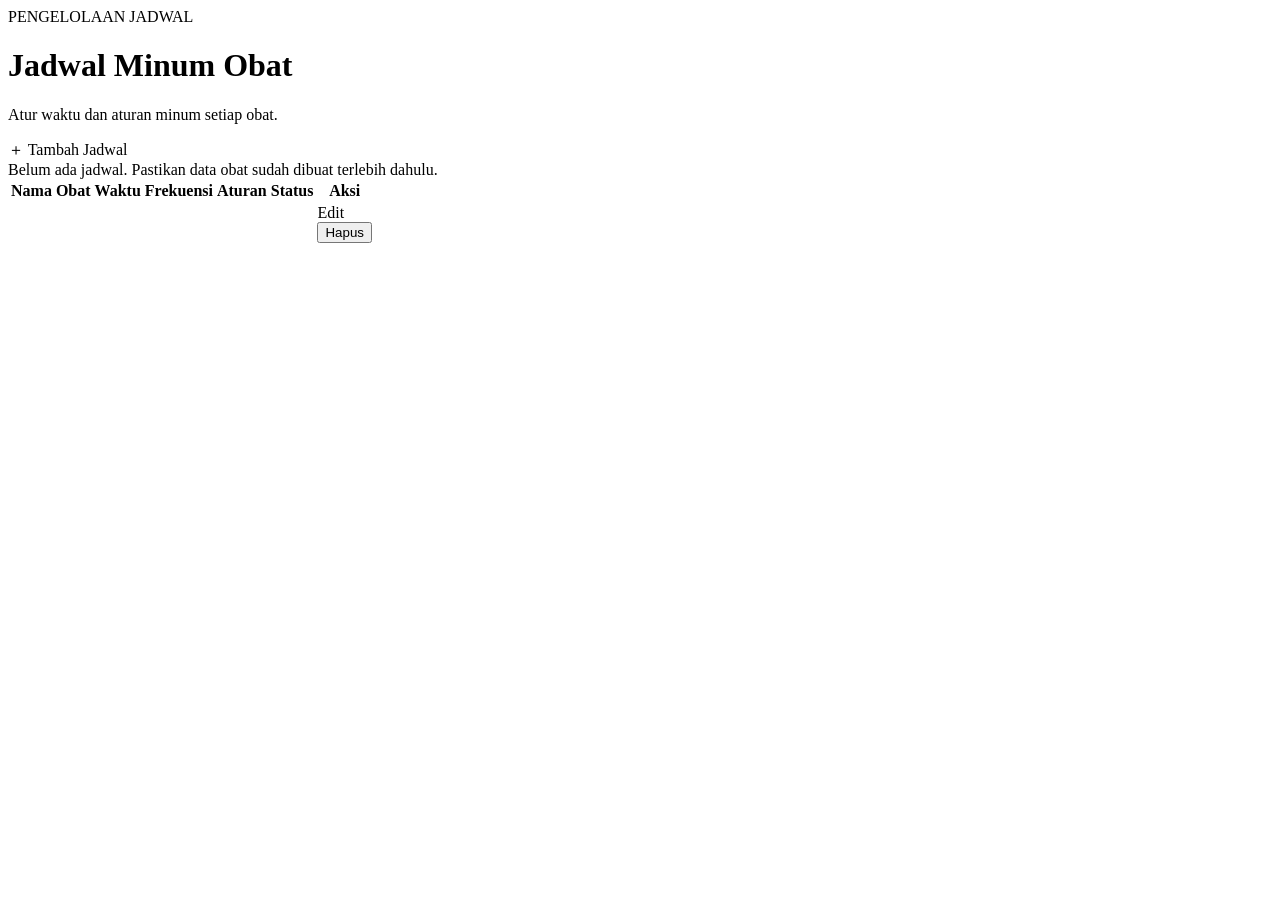
<file: target/classes/templates/jadwal/index.html>
<!DOCTYPE html><html lang="id" xmlns:th="http://www.thymeleaf.org"><head><meta charset="UTF-8"><meta name="viewport" content="width=device-width, initial-scale=1"><title>Jadwal Minum | OMIBAT</title><link rel="stylesheet" th:href="@{/css/style.css}"></head><body>
<div th:replace="~{fragments/navbar :: nav}"></div><main class="container"><div class="page-heading"><div><div class="eyebrow">PENGELOLAAN JADWAL</div><h1>Jadwal Minum Obat</h1><p>Atur waktu dan aturan minum setiap obat.</p></div><a class="btn primary" th:href="@{/jadwal/tambah}">＋ Tambah Jadwal</a></div>
<div class="panel table-panel"><div th:if="${#lists.isEmpty(daftarJadwal)}" class="empty">Belum ada jadwal. Pastikan data obat sudah dibuat terlebih dahulu.</div>
<table th:unless="${#lists.isEmpty(daftarJadwal)}"><thead><tr><th>Nama Obat</th><th>Waktu</th><th>Frekuensi</th><th>Aturan</th><th>Status</th><th>Aksi</th></tr></thead><tbody>
<tr th:each="item : ${daftarJadwal}"><td th:text="${item.obat.namaObat}"></td><td th:text="${item.waktuMinum}"></td><td th:text="${item.frekuensi}"></td><td th:text="${item.aturanWaktu}"></td><td><span class="status" th:text="${item.aktif ? 'Aktif' : 'Nonaktif'}"></span></td><td class="actions"><a class="text-link" th:href="@{/jadwal/edit/{id}(id=${item.id})}">Edit</a><form th:action="@{/jadwal/hapus/{id}(id=${item.id})}" method="post" onsubmit="return confirm('Hapus jadwal ini?')"><button class="delete-link" type="submit">Hapus</button></form></td></tr>
</tbody></table></div></main></body></html>
</file>
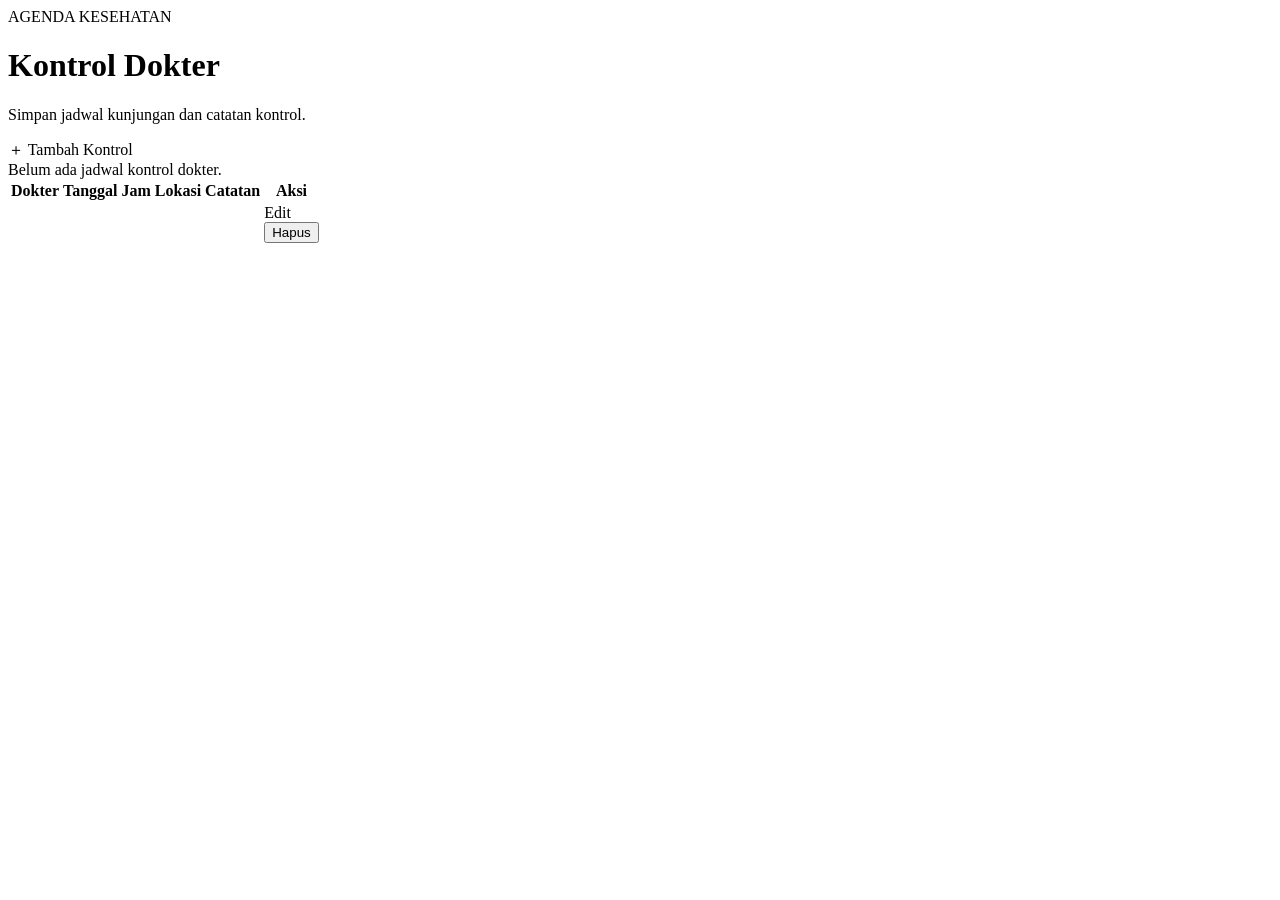
<file: target/classes/templates/kontrol/index.html>
<!DOCTYPE html><html lang="id" xmlns:th="http://www.thymeleaf.org"><head><meta charset="UTF-8"><meta name="viewport" content="width=device-width, initial-scale=1"><title>Kontrol Dokter | OMIBAT</title><link rel="stylesheet" th:href="@{/css/style.css}"></head><body>
<div th:replace="~{fragments/navbar :: nav}"></div><main class="container"><div class="page-heading"><div><div class="eyebrow">AGENDA KESEHATAN</div><h1>Kontrol Dokter</h1><p>Simpan jadwal kunjungan dan catatan kontrol.</p></div><a class="btn primary" th:href="@{/kontrol/tambah}">＋ Tambah Kontrol</a></div>
<div class="panel table-panel"><div th:if="${#lists.isEmpty(daftarKontrol)}" class="empty">Belum ada jadwal kontrol dokter.</div>
<table th:unless="${#lists.isEmpty(daftarKontrol)}"><thead><tr><th>Dokter</th><th>Tanggal</th><th>Jam</th><th>Lokasi</th><th>Catatan</th><th>Aksi</th></tr></thead><tbody>
<tr th:each="item : ${daftarKontrol}"><td th:text="${item.namaDokter}"></td><td th:text="${item.tanggalKontrol}"></td><td th:text="${item.jamKontrol}"></td><td th:text="${item.lokasi}"></td><td th:text="${item.catatan}"></td><td class="actions"><a class="text-link" th:href="@{/kontrol/edit/{id}(id=${item.id})}">Edit</a><form th:action="@{/kontrol/hapus/{id}(id=${item.id})}" method="post" onsubmit="return confirm('Hapus jadwal kontrol ini?')"><button class="delete-link" type="submit">Hapus</button></form></td></tr>
</tbody></table></div></main></body></html>
</file>
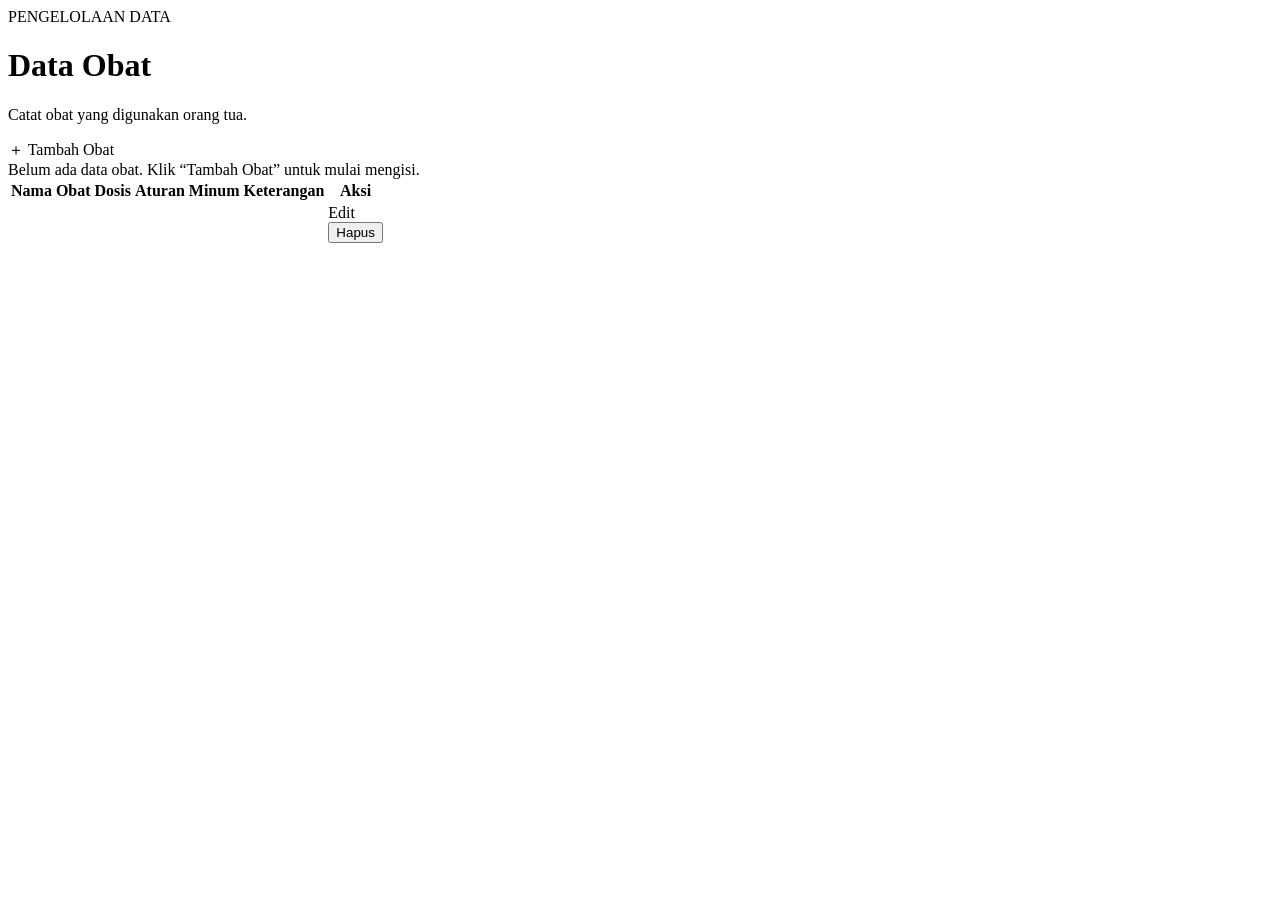
<file: target/classes/templates/obat/index.html>
<!DOCTYPE html><html lang="id" xmlns:th="http://www.thymeleaf.org"><head><meta charset="UTF-8"><meta name="viewport" content="width=device-width, initial-scale=1"><title>Data Obat | OMIBAT</title><link rel="stylesheet" th:href="@{/css/style.css}"></head><body>
<div th:replace="~{fragments/navbar :: nav}"></div><main class="container">
<div class="page-heading"><div><div class="eyebrow">PENGELOLAAN DATA</div><h1>Data Obat</h1><p>Catat obat yang digunakan orang tua.</p></div><a class="btn primary" th:href="@{/obat/tambah}">＋ Tambah Obat</a></div>
<div class="panel table-panel"><div th:if="${#lists.isEmpty(daftarObat)}" class="empty">Belum ada data obat. Klik “Tambah Obat” untuk mulai mengisi.</div>
<table th:unless="${#lists.isEmpty(daftarObat)}"><thead><tr><th>Nama Obat</th><th>Dosis</th><th>Aturan Minum</th><th>Keterangan</th><th>Aksi</th></tr></thead><tbody>
<tr th:each="item : ${daftarObat}"><td th:text="${item.namaObat}"></td><td th:text="${item.dosis}"></td><td th:text="${item.aturanMinum}"></td><td th:text="${item.keterangan}"></td><td class="actions"><a class="text-link" th:href="@{/obat/edit/{id}(id=${item.id})}">Edit</a><form th:action="@{/obat/hapus/{id}(id=${item.id})}" method="post" onsubmit="return confirm('Hapus data obat ini?')"><button class="delete-link" type="submit">Hapus</button></form></td></tr>
</tbody></table></div></main></body></html>
</file>
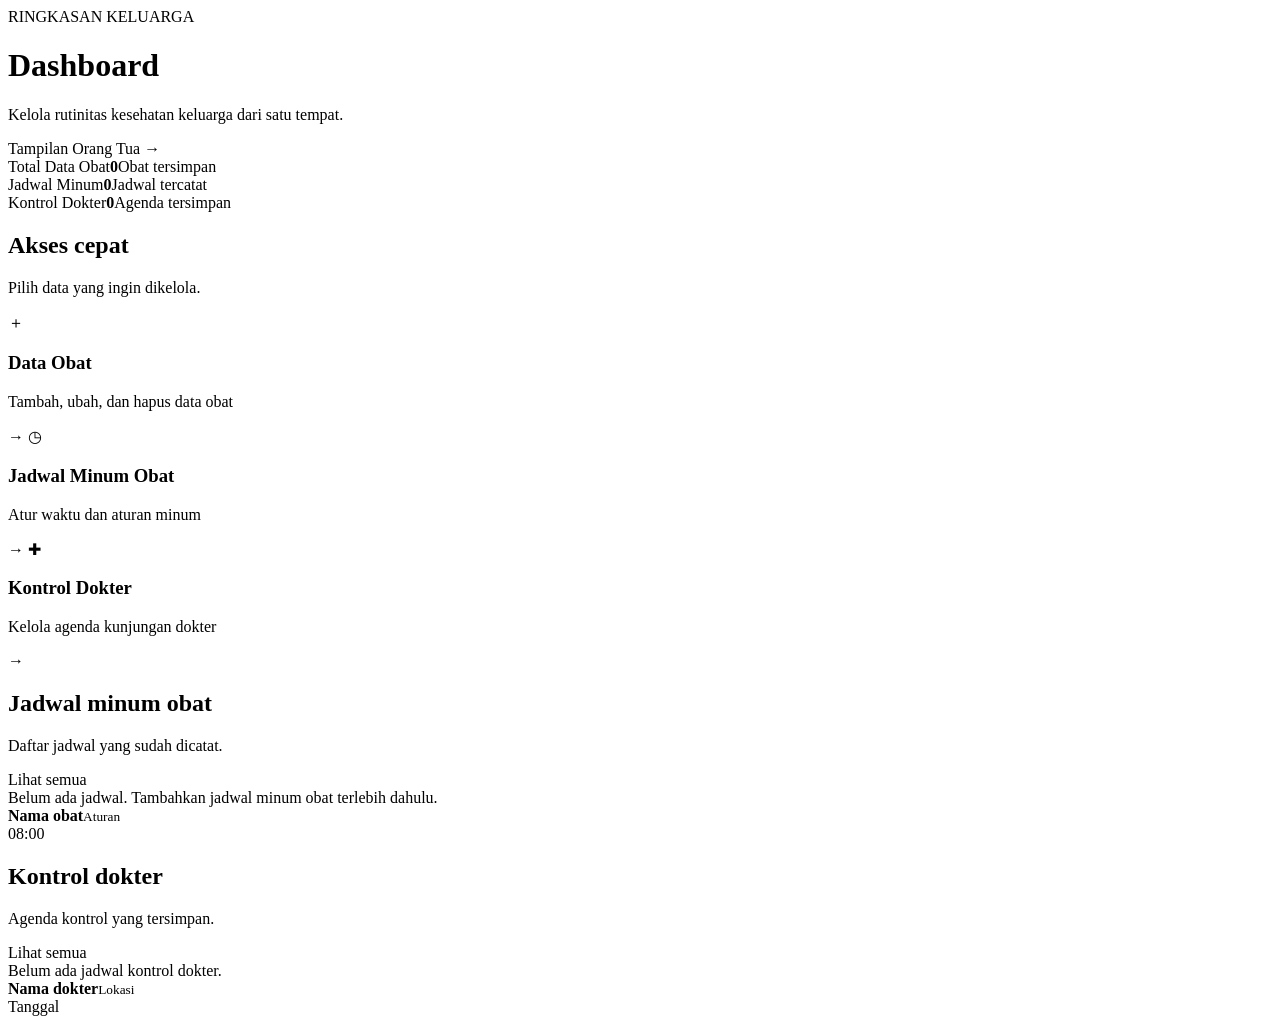
<file: target/classes/templates/dashboard.html>
<!DOCTYPE html>
<html lang="id" xmlns:th="http://www.thymeleaf.org">
<head><meta charset="UTF-8"><meta name="viewport" content="width=device-width, initial-scale=1"><title>Dashboard | OMIBAT</title><link rel="stylesheet" th:href="@{/css/style.css}"></head>
<body><div th:replace="~{fragments/navbar :: nav}"></div>
<main class="container">
  <div class="page-heading"><div><div class="eyebrow">RINGKASAN KELUARGA</div><h1>Dashboard</h1><p>Kelola rutinitas kesehatan keluarga dari satu tempat.</p></div><a class="btn primary" th:href="@{/orang-tua}">Tampilan Orang Tua →</a></div>
  <section class="stats">
    <article class="stat-card"><span class="stat-label">Total Data Obat</span><strong th:text="${jumlahObat}">0</strong><span class="stat-caption">Obat tersimpan</span></article>
    <article class="stat-card"><span class="stat-label">Jadwal Minum</span><strong th:text="${jumlahJadwal}">0</strong><span class="stat-caption">Jadwal tercatat</span></article>
    <article class="stat-card"><span class="stat-label">Kontrol Dokter</span><strong th:text="${jumlahKontrol}">0</strong><span class="stat-caption">Agenda tersimpan</span></article>
  </section>
  <div class="section-heading"><div><h2>Akses cepat</h2><p>Pilih data yang ingin dikelola.</p></div></div>
  <section class="quick-grid">
    <a class="quick-card" th:href="@{/obat}"><span class="quick-icon">＋</span><div><h3>Data Obat</h3><p>Tambah, ubah, dan hapus data obat</p></div><span class="arrow">→</span></a>
    <a class="quick-card" th:href="@{/jadwal}"><span class="quick-icon">◷</span><div><h3>Jadwal Minum Obat</h3><p>Atur waktu dan aturan minum</p></div><span class="arrow">→</span></a>
    <a class="quick-card" th:href="@{/kontrol}"><span class="quick-icon">✚</span><div><h3>Kontrol Dokter</h3><p>Kelola agenda kunjungan dokter</p></div><span class="arrow">→</span></a>
  </section>
  <section class="two-columns">
    <div class="panel"><div class="section-heading"><div><h2>Jadwal minum obat</h2><p>Daftar jadwal yang sudah dicatat.</p></div><a th:href="@{/jadwal}">Lihat semua</a></div>
      <div th:if="${#lists.isEmpty(jadwal)}" class="empty">Belum ada jadwal. Tambahkan jadwal minum obat terlebih dahulu.</div>
      <div class="simple-list" th:each="item : ${jadwal}"><div><strong th:text="${item.obat.namaObat}">Nama obat</strong><small th:text="${item.aturanWaktu}">Aturan</small></div><span class="time" th:text="${item.waktuMinum}">08:00</span></div>
    </div>
    <div class="panel"><div class="section-heading"><div><h2>Kontrol dokter</h2><p>Agenda kontrol yang tersimpan.</p></div><a th:href="@{/kontrol}">Lihat semua</a></div>
      <div th:if="${#lists.isEmpty(kontrol)}" class="empty">Belum ada jadwal kontrol dokter.</div>
      <div class="simple-list" th:each="item : ${kontrol}"><div><strong th:text="${item.namaDokter}">Nama dokter</strong><small th:text="${item.lokasi}">Lokasi</small></div><span class="time" th:text="${item.tanggalKontrol}">Tanggal</span></div>
    </div>
  </section>
</main></body></html>
</file>
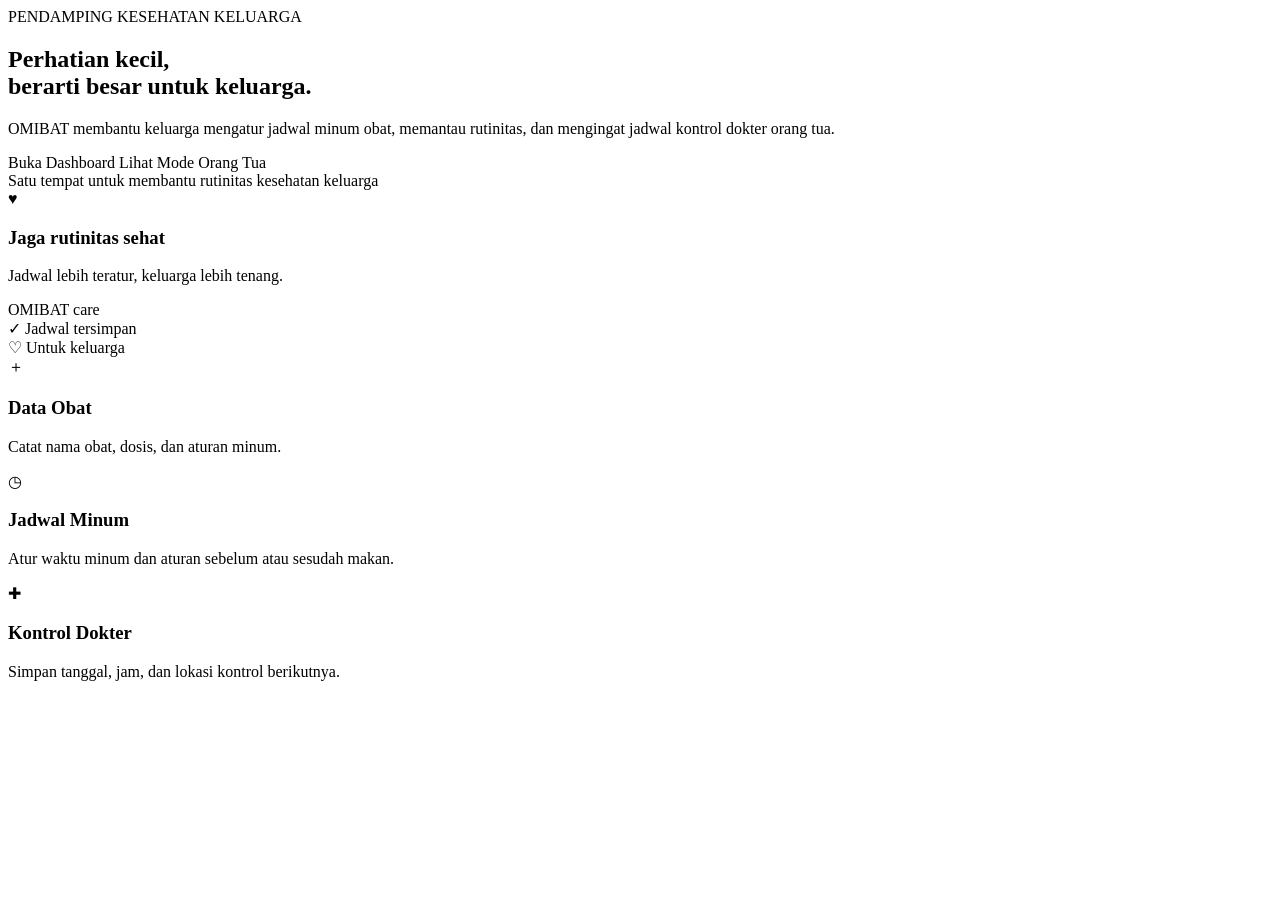
<file: target/classes/templates/home.html>
<!DOCTYPE html>
<html lang="id" xmlns:th="http://www.thymeleaf.org">
<head>
  <meta charset="UTF-8"><meta name="viewport" content="width=device-width, initial-scale=1">
  <title>OMIBAT | Beranda</title><link rel="stylesheet" th:href="@{/css/style.css}">
</head>
<body>
<div th:replace="~{fragments/navbar :: nav}"></div>
<main class="hero-wrap">
  <section class="hero">
    <div class="eyebrow">PENDAMPING KESEHATAN KELUARGA</div>
    <h1>Perhatian kecil,<br><span>berarti besar</span> untuk keluarga.</h1>
    <p>OMIBAT membantu keluarga mengatur jadwal minum obat, memantau rutinitas, dan mengingat jadwal kontrol dokter orang tua.</p>
    <div class="hero-actions">
      <a class="btn primary" th:href="@{/dashboard}">Buka Dashboard</a>
      <a class="btn secondary" th:href="@{/orang-tua}">Lihat Mode Orang Tua</a>
    </div>
    <div class="hero-note"><span class="dot"></span> Satu tempat untuk membantu rutinitas kesehatan keluarga</div>
  </section>
  <section class="hero-art">
    <div class="art-circle"></div>
    <div class="art-card main-art"><div class="art-icon">♥</div><h3>Jaga rutinitas sehat</h3><p>Jadwal lebih teratur, keluarga lebih tenang.</p><div class="art-pill">OMIBAT care</div></div>
    <div class="floating-pill pill-one">✓ Jadwal tersimpan</div>
    <div class="floating-pill pill-two">♡ Untuk keluarga</div>
  </section>
</main>
<section class="feature-row">
  <article class="feature"><div class="feature-icon">＋</div><h3>Data Obat</h3><p>Catat nama obat, dosis, dan aturan minum.</p></article>
  <article class="feature"><div class="feature-icon">◷</div><h3>Jadwal Minum</h3><p>Atur waktu minum dan aturan sebelum atau sesudah makan.</p></article>
  <article class="feature"><div class="feature-icon">✚</div><h3>Kontrol Dokter</h3><p>Simpan tanggal, jam, dan lokasi kontrol berikutnya.</p></article>
</section>
</body></html>
</file>
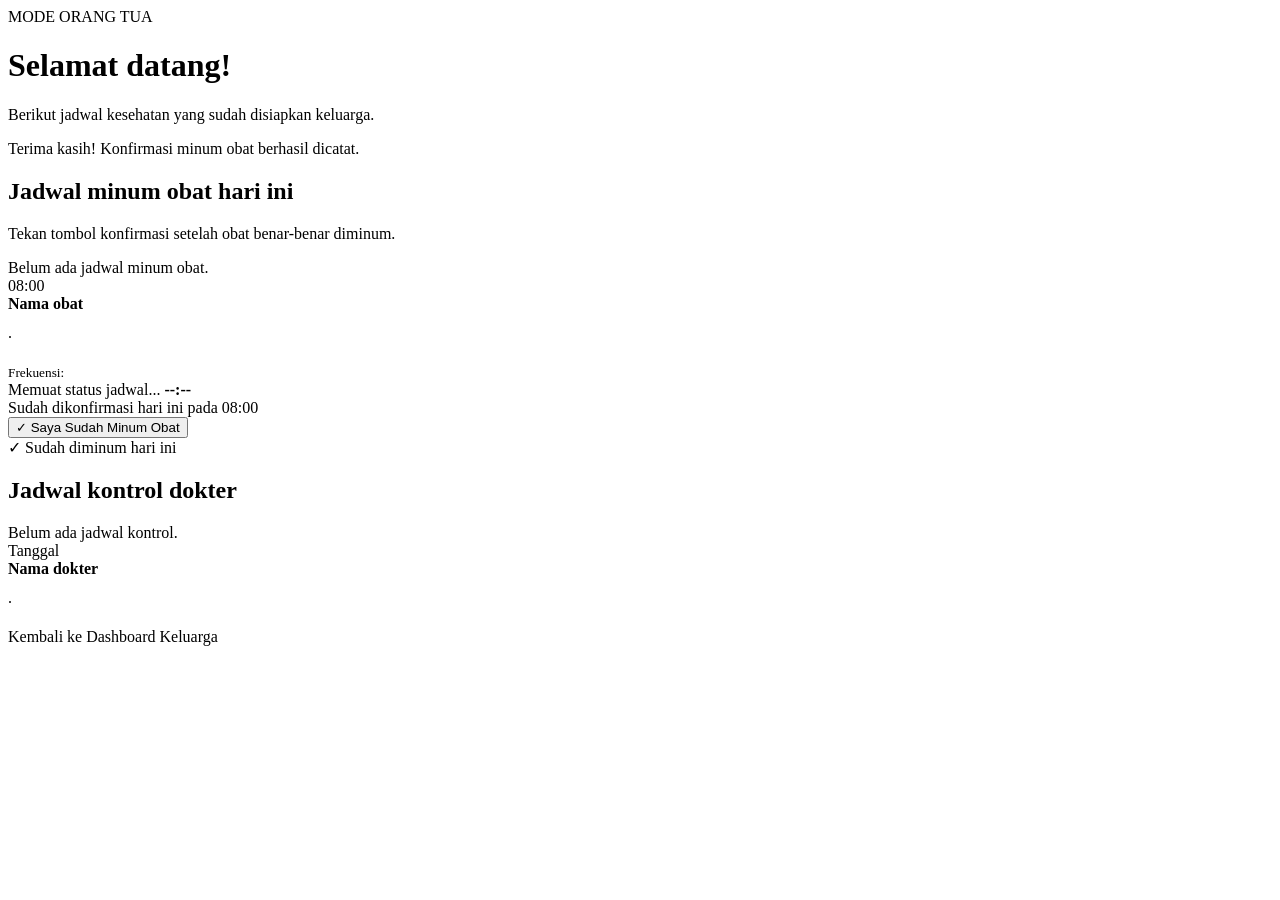
<file: target/classes/templates/orang-tua.html>
<!DOCTYPE html>
<html lang="id" xmlns:th="http://www.thymeleaf.org">
<head>
<meta charset="UTF-8"><meta name="viewport" content="width=device-width, initial-scale=1">
<title>Mode Orang Tua | OMIBAT</title><link rel="stylesheet" th:href="@{/css/style.css}">
</head>
<body class="senior-body">
<div th:replace="~{fragments/navbar :: nav}"></div>
<main class="container senior-container">
  <div class="senior-welcome"><div class="eyebrow">MODE ORANG TUA</div><h1>Selamat datang!</h1><p>Berikut jadwal kesehatan yang sudah disiapkan keluarga.</p></div>
  <div class="notice success-notice" th:if="${param.konfirmasi}">Terima kasih! Konfirmasi minum obat berhasil dicatat.</div>
  <section class="panel senior-panel">
    <h2>Jadwal minum obat hari ini</h2>
    <p class="helper-text">Tekan tombol konfirmasi setelah obat benar-benar diminum.</p>
    <div th:if="${#lists.isEmpty(jadwal)}" class="empty senior-empty">Belum ada jadwal minum obat.</div>
    <article class="medication-card" th:each="item : ${jadwal}" th:if="${item.aktif}"
      th:attr="data-time=${item.waktuMinum},data-confirmed=${item.tanggalKonfirmasi != null and item.tanggalKonfirmasi.equals(hariIni)}">
      <div class="medication-top">
        <div class="senior-time" th:text="${item.waktuMinum}">08:00</div>
        <div class="medication-info">
          <strong th:text="${item.obat.namaObat}">Nama obat</strong>
          <p><span th:text="${item.obat.dosis}"></span> · <span th:text="${item.aturanWaktu}"></span></p>
          <small>Frekuensi: <span th:text="${item.frekuensi}"></span></small>
        </div>
      </div>
      <div class="medication-status status-waiting" aria-live="polite">
        <span class="status-message">Memuat status jadwal...</span>
        <strong class="countdown">--:--</strong>
      </div>
      <div class="confirmation-detail" th:if="${item.tanggalKonfirmasi != null and item.tanggalKonfirmasi.equals(hariIni)}">
        Sudah dikonfirmasi hari ini pada <span th:text="${#temporals.format(item.waktuKonfirmasi, 'HH:mm')}">08:00</span>
      </div>
      <form th:if="${item.tanggalKonfirmasi == null or !item.tanggalKonfirmasi.equals(hariIni)}"
            th:action="@{/jadwal/konfirmasi/{id}(id=${item.id})}" method="post" class="confirm-form">
        <button class="btn confirm-btn" type="submit">✓ Saya Sudah Minum Obat</button>
      </form>
      <div class="already-done" th:if="${item.tanggalKonfirmasi != null and item.tanggalKonfirmasi.equals(hariIni)}">✓ Sudah diminum hari ini</div>
    </article>
  </section>
  <section class="panel senior-panel">
    <h2>Jadwal kontrol dokter</h2>
    <div th:if="${#lists.isEmpty(kontrol)}" class="empty senior-empty">Belum ada jadwal kontrol.</div>
    <div class="senior-item" th:each="item : ${kontrol}">
      <div class="senior-time date-time" th:text="${item.tanggalKontrol}">Tanggal</div>
      <div><strong th:text="${item.namaDokter}">Nama dokter</strong><p><span th:text="${item.jamKontrol}"></span> · <span th:text="${item.lokasi}"></span></p></div>
    </div>
  </section>
  <a class="btn secondary senior-back" th:href="@{/dashboard}">Kembali ke Dashboard Keluarga</a>
</main>
<script>
(function () {
  const cards = document.querySelectorAll('.medication-card');
  function updateCountdown() {
    const now = new Date();
    cards.forEach(card => {
      const status = card.querySelector('.medication-status');
      const message = card.querySelector('.status-message');
      const countdown = card.querySelector('.countdown');
      if (card.dataset.confirmed === 'true') {
        status.className = 'medication-status status-done';
        message.textContent = 'Jadwal hari ini sudah dikonfirmasi';
        countdown.textContent = 'Selesai';
        return;
      }
      const [hours, minutes] = card.dataset.time.split(':').map(Number);
      const target = new Date(now);
      target.setHours(hours, minutes, 0, 0);
      let diff = target - now;
      if (diff <= 0) {
        status.className = 'medication-status status-late';
        message.textContent = 'Peringatan: jadwal minum obat sudah lewat!';
        countdown.textContent = 'Terlambat';
      } else {
        const totalMinutes = Math.floor(diff / 60000);
        const h = Math.floor(totalMinutes / 60);
        const m = totalMinutes % 60;
        status.className = 'medication-status status-waiting';
        message.textContent = 'Waktu minum obat berikutnya dalam';
        countdown.textContent = h > 0 ? `${h} jam ${m} menit` : `${m} menit`;
      }
    });
  }
  updateCountdown();
  setInterval(updateCountdown, 1000);
})();
</script>
</body></html>
</file>
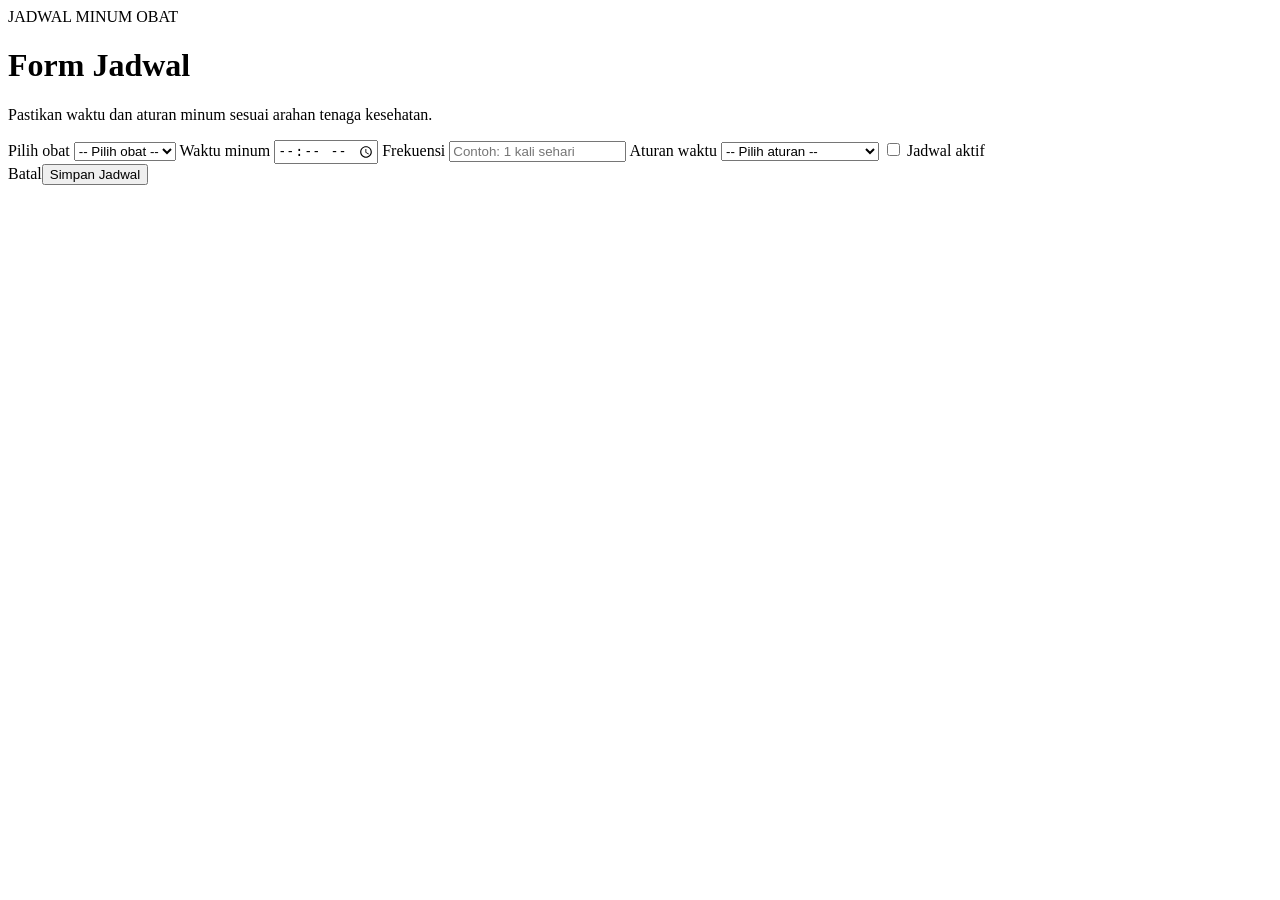
<file: target/classes/templates/jadwal/form.html>
<!DOCTYPE html><html lang="id" xmlns:th="http://www.thymeleaf.org"><head><meta charset="UTF-8"><meta name="viewport" content="width=device-width, initial-scale=1"><title th:text="${judul} + ' | OMIBAT'">Form Jadwal</title><link rel="stylesheet" th:href="@{/css/style.css}"></head><body>
<div th:replace="~{fragments/navbar :: nav}"></div><main class="container narrow"><div class="page-heading"><div><div class="eyebrow">JADWAL MINUM OBAT</div><h1 th:text="${judul}">Form Jadwal</h1><p>Pastikan waktu dan aturan minum sesuai arahan tenaga kesehatan.</p></div></div>
<form class="panel form-panel" th:action="@{/jadwal/simpan}" th:object="${jadwal}" method="post"><input type="hidden" th:field="*{id}">
<label>Pilih obat <select name="obatId" required><option value="">-- Pilih obat --</option><option th:each="o : ${daftarObat}" th:value="${o.id}" th:text="${o.namaObat}" th:selected="${jadwal.obat != null and jadwal.obat.id == o.id}"></option></select></label>
<label>Waktu minum <input type="time" th:field="*{waktuMinum}" required></label>
<label>Frekuensi <input type="text" th:field="*{frekuensi}" placeholder="Contoh: 1 kali sehari"></label>
<label>Aturan waktu <select th:field="*{aturanWaktu}"><option value="">-- Pilih aturan --</option><option value="Sebelum makan">Sebelum makan</option><option value="Sesudah makan">Sesudah makan</option><option value="Bersama makanan">Bersama makanan</option><option value="Sesuai petunjuk dokter">Sesuai petunjuk dokter</option></select></label>
<label class="check-label"><input type="checkbox" th:field="*{aktif}"> Jadwal aktif</label>
<div class="form-actions"><a class="btn secondary" th:href="@{/jadwal}">Batal</a><button class="btn primary" type="submit">Simpan Jadwal</button></div></form></main></body></html>
</file>
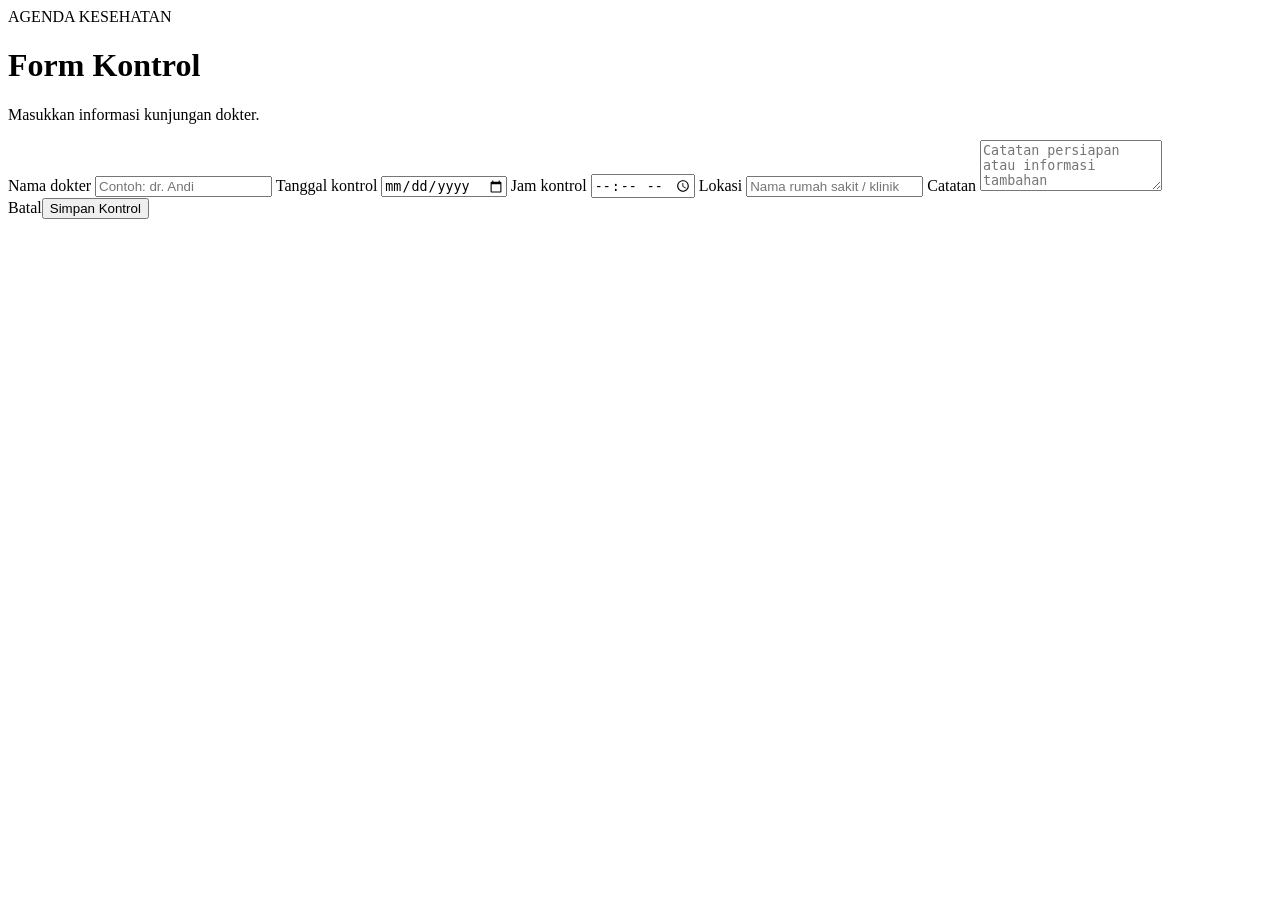
<file: target/classes/templates/kontrol/form.html>
<!DOCTYPE html><html lang="id" xmlns:th="http://www.thymeleaf.org"><head><meta charset="UTF-8"><meta name="viewport" content="width=device-width, initial-scale=1"><title th:text="${judul} + ' | OMIBAT'">Form Kontrol</title><link rel="stylesheet" th:href="@{/css/style.css}"></head><body>
<div th:replace="~{fragments/navbar :: nav}"></div><main class="container narrow"><div class="page-heading"><div><div class="eyebrow">AGENDA KESEHATAN</div><h1 th:text="${judul}">Form Kontrol</h1><p>Masukkan informasi kunjungan dokter.</p></div></div>
<form class="panel form-panel" th:action="@{/kontrol/simpan}" th:object="${kontrol}" method="post"><input type="hidden" th:field="*{id}">
<label>Nama dokter <input type="text" th:field="*{namaDokter}" placeholder="Contoh: dr. Andi" required></label>
<label>Tanggal kontrol <input type="date" th:field="*{tanggalKontrol}" required></label>
<label>Jam kontrol <input type="time" th:field="*{jamKontrol}"></label>
<label>Lokasi <input type="text" th:field="*{lokasi}" placeholder="Nama rumah sakit / klinik"></label>
<label>Catatan <textarea th:field="*{catatan}" rows="3" placeholder="Catatan persiapan atau informasi tambahan"></textarea></label>
<div class="form-actions"><a class="btn secondary" th:href="@{/kontrol}">Batal</a><button class="btn primary" type="submit">Simpan Kontrol</button></div></form></main></body></html>
</file>
